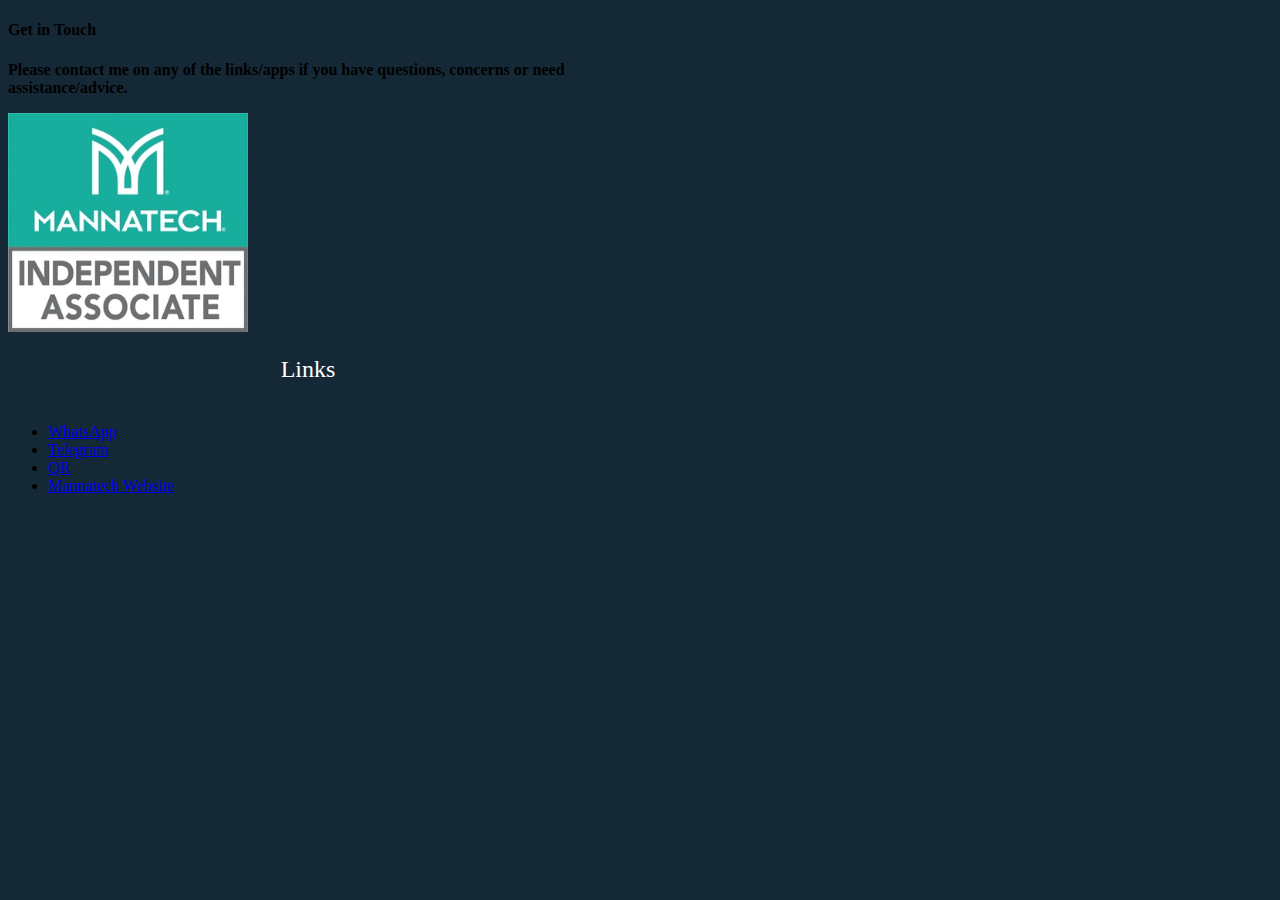
<file: Contact.html>
<!DOCTYPE HTML>
<html>
    <meta charset="utf-8" />
		<meta name="viewport" content="width=device-width, initial-scale=1, user-scalable=no" />
    <!--<link rel="stylesheet" href="assets/css/main.css" />-->
    <link rel="stylesheet" href="assets/main.css">

<!-- Contact section -->
  <div class="w3-sidebar w3-bar-block w3-black w3-animate-right w3-top w3-padding-large w3-text-lime" id="contact">
    <div class="w3-content" style="max-width:600px">
      <h4 class="w3-center"><b>Get in Touch</b></h4>
									<p><b>Please contact me on any of the links/apps if you have questions, concerns or need assistance/advice.</b></p>
                  <img src="images/Independent_associate.jpeg" style="width: 40%";>
								<section>
									<h2>Links</h2>
									<ul class="icon">
										<li><a href="https://wa.me/27798892631" class="icon brands alt fa-whatsapp"><span class="label"> WhatsApp</span></a></li>
										<li><a href="https://t.me/MTjp61" class="icon brands fa-telegram"><span class="label"> Telegram</span></a></li>
										<li><a href="images/QR_code.jpg" class="icon solid alt fa-info-circle"><span class="label"> QR</span></a></li>
										<li><a href="https://za.mannatech.com/account/4590062/?account=4590062" class="icon solid alt fa-envelope"><span class="label"> Mannatech Website</span></a></li>
									</ul>
								</section>
                </div>
                </div>
</html>
</file>
<file: assets/main.css>
body{
  background-color: #152836
}
h2{color:#fff;margin-bottom:40px;text-align:center;font-weight:100;}
.demo-gallery > ul {
  margin-bottom: 0;
}
.demo-gallery > ul > li {
    float: left;
    margin-bottom: 15px;
    margin-right: 20px;
    width: 100px;
}
.demo-gallery > ul > li a { 
  border: 3px solid #FFF;
  border-radius: 3px;
  display: block;
  overflow: hidden;
  position: relative;
  float: left;
}
.demo-gallery > ul > li a > img {
  -webkit-transition: -webkit-transform 0.15s ease 0s;
  -moz-transition: -moz-transform 0.15s ease 0s;
  -o-transition: -o-transform 0.15s ease 0s;
  transition: transform 0.15s ease 0s;
  -webkit-transform: scale3d(1, 1, 1);
  transform: scale3d(1, 1, 1);
  height: 100%;
  width: 100%;
}
.demo-gallery > ul > li a:hover > img {
  -webkit-transform: scale3d(1.1, 1.1, 1.1);
  transform: scale3d(1.1, 1.1, 1.1);
}
.demo-gallery > ul > li a:hover .demo-gallery-poster > img {
  opacity: 1;
}
.demo-gallery > ul > li a .demo-gallery-poster {
  background-color: rgba(0, 0, 0, 0.1);
  bottom: 0;
  left: 0;
  position: absolute;
  right: 0;
  top: 0;
  -webkit-transition: background-color 0.15s ease 0s;
  -o-transition: background-color 0.15s ease 0s;
  transition: background-color 0.15s ease 0s;
}
.demo-gallery > ul > li a .demo-gallery-poster > img {
  left: 50%;
  margin-left: -10px;
  margin-top: -10px;
  opacity: 0;
  position: absolute;
  top: 50%;
  -webkit-transition: opacity 0.3s ease 0s;
  -o-transition: opacity 0.3s ease 0s;
  transition: opacity 0.3s ease 0s;
}
.demo-gallery > ul > li a:hover .demo-gallery-poster {
  background-color: rgba(0, 0, 0, 0.5);
}
.demo-gallery .justified-gallery > a > img {
  -webkit-transition: -webkit-transform 0.15s ease 0s;
  -moz-transition: -moz-transform 0.15s ease 0s;
  -o-transition: -o-transform 0.15s ease 0s;
  transition: transform 0.15s ease 0s;
  -webkit-transform: scale3d(1, 1, 1);
  transform: scale3d(1, 1, 1);
  height: 100%;
  width: 100%;
}
.demo-gallery .justified-gallery > a:hover > img {
  -webkit-transform: scale3d(1.1, 1.1, 1.1);
  transform: scale3d(1.1, 1.1, 1.1);
}
.demo-gallery .justified-gallery > a:hover .demo-gallery-poster > img {
  opacity: 1;
}
.demo-gallery .justified-gallery > a .demo-gallery-poster {
  background-color: rgba(0, 0, 0, 0.1);
  bottom: 0;
  left: 0;
  position: absolute;
  right: 0;
  top: 0;
  -webkit-transition: background-color 0.15s ease 0s;
  -o-transition: background-color 0.15s ease 0s;
  transition: background-color 0.15s ease 0s;
}
.demo-gallery .justified-gallery > a .demo-gallery-poster > img {
  left: 50%;
  margin-left: -10px;
  margin-top: -10px;
  opacity: 0;
  position: absolute;
  top: 50%;
  -webkit-transition: opacity 0.3s ease 0s;
  -o-transition: opacity 0.3s ease 0s;
  transition: opacity 0.3s ease 0s;
}
.demo-gallery .justified-gallery > a:hover .demo-gallery-poster {
  background-color: rgba(0, 0, 0, 0.5);
}
.demo-gallery .video .demo-gallery-poster img {
  height: 48px;
  margin-left: -24px;
  margin-top: -24px;
  opacity: 0.8;
  width: 48px;
}
.demo-gallery.dark > ul > li a {
  border: 3px solid #04070a;
}
.home .demo-gallery {
  padding-bottom: 80px; 
}
@media screen and (max-width: 480px) {
  .demo-gallery > ul > li {
    float:left;
    margin-bottom: 15px;
    margin-right: 5px;
    width: 100px;
}
}
</file>
<file: assets/css/main.css>
@import url("https://fonts.googleapis.com/css?family=Source+Sans+Pro:400,600");
@import url("fontawesome-all.min.css");

/*
	Parallelism by HTML5 UP
	html5up.net | @ajlkn
	Free for personal and commercial use under the CCA 3.0 license (html5up.net/license)
*/

html, body, div, span, applet, object,
iframe, h1, h2, h3, h4, h5, h6, p, blockquote,
pre, a, abbr, acronym, address, big, cite,
code, del, dfn, em, img, ins, kbd, q, s, samp,
small, strike, strong, sub, sup, tt, var, b,
u, i, center, dl, dt, dd, ol, ul, li, fieldset,
form, label, legend, table, caption, tbody,
tfoot, thead, tr, th, td, article, aside,
canvas, details, embed, figure, figcaption,
footer, header, hgroup, menu, nav, output, ruby,
section, summary, time, mark, audio, video {
	margin: 0;
	padding: 0;
	border: 0;
	font-size: 100%;
	font: inherit;
	vertical-align: baseline;}

article, aside, details, figcaption, figure,
footer, header, hgroup, menu, nav, section {
	display: block;}

body {
	line-height: 1;
}

ol, ul {
	list-style: none;
}

blockquote, q {
	quotes: none;
}

	blockquote:before, blockquote:after, q:before, q:after {
		content: '';
		content: none;
	}

table {
	border-collapse: collapse;
	border-spacing: 0;
}

body {
	-webkit-text-size-adjust: none;
}

mark {
	background-color: transparent;
	color: inherit;
}

input::-moz-focus-inner {
	border: 0;
	padding: 0;
}

input, select, textarea {
	-moz-appearance: none;
	-webkit-appearance: none;
	-ms-appearance: none;
	appearance: none;
}

/* Basic */

	html {
		box-sizing: border-box;
	}

	*, *:before, *:after {
		box-sizing: inherit;
	}

	body {
		background-image: url("images/overlay.png"), -moz-linear-gradient(top, rgba(0, 0, 0, 0) 75%, rgba(0, 0, 0, 0.65)), url("../../images/bg.jpg");
		background-image: url("images/overlay.png"), -webkit-linear-gradient(top, rgba(0, 0, 0, 0) 75%, rgba(0, 0, 0, 0.65)), url("../../images/bg.jpg");
		background-image: url("images/overlay.png"), -ms-linear-gradient(top, rgba(0, 0, 0, 0) 75%, rgba(0, 0, 0, 0.65)), url("../../images/bg.jpg");
		background-image: url("images/overlay.png"), linear-gradient(top, rgba(0, 0, 0, 0) 75%, rgba(0, 0, 0, 0.65)), url("../../images/bg.jpg");
		background-position: top left, bottom left, auto;
		background-size: auto, 100% 100%, cover;
		background-attachment: fixed;
		background-repeat: repeat, no-repeat, auto;
		position: relative;
		background-color: #150C07;
		line-height: 1.75em;
		overflow-x: hidden;
		overflow-y: auto;
	}

		body.is-preload *, body.is-preload *:before, body.is-preload *:after {
			-moz-animation: none !important;
			-webkit-animation: none !important;
			-ms-animation: none !important;
			animation: none !important;
			-moz-transition: none !important;
			-webkit-transition: none !important;
			-ms-transition: none !important;
			transition: none !important;
		}

		@media screen and (max-width: 1280px) {

			body {
				background-attachment: scroll;
			}

		}

		@media screen and (max-width: 736px) {

			body {
				background-attachment: scroll;
				background-size: auto, 100% 100%, 250% auto;
				background-repeat: repeat, no-repeat, no-repeat;
				background-position: top left, bottom left, 50% 0%;
			}

		}

	body, input, select, textarea {
		font-family: 'Source Sans Pro';
		font-weight: 400;
		padding: 0;
		font-size: 13pt;
		color: rgba(255, 255, 255, 0.6);
	}

		@media screen and (max-width: 1680px) {

			body, input, select, textarea {
				font-size: 11pt;
			}

		}

		@media screen and (max-width: 1280px) {

			body, input, select, textarea {
				font-size: 10pt;
			}

		}

		@media screen and (max-width: 980px) {

			body, input, select, textarea {
				font-size: 11pt;
			}

		}

	a {
		color: #fff;
		color: rgba(255, 255, 255, 0.85);
		text-decoration: none;
		-moz-transition: color 0.25s ease-in-out;
		-webkit-transition: color 0.25s ease-in-out;
		-ms-transition: color 0.25s ease-in-out;
		transition: color 0.25s ease-in-out;
	}

		a:hover {
			color: #d64760;
		}

	h1, h2, h3, h4, h5, h6 {
		font-weight: 400;
		color: #7e40b1;
		letter-spacing: -0.05em;
	}

	strong, b {
		color: #fff;
		color: rgba(80, 75, 75, 0.85);
		font-weight: 700;
	}

/* List */

	ul.icons {
		cursor: default;
		margin: 0 0 0.5em 0;
	}

		ul.icons li {
			display: inline-block;
			font-size: 1.5em;
			margin-left: 1em;
		}

			ul.icons li span {
				display: none;
			}

			ul.icons li a {
				opacity: 0.35;
				color: #fff;
				-moz-transition: opacity 0.25s ease-in-out;
				-webkit-transition: opacity 0.25s ease-in-out;
				-ms-transition: opacity 0.25s ease-in-out;
				transition: opacity 0.25s ease-in-out;
			}

				ul.icons li a:hover {
					opacity: 1.0;
				}

			ul.icons li:first-child {
				margin-left: 0;
			}

		@media screen and (max-width: 736px) {

			ul.icons {
				margin: 0 0 2em 0;
			}

		}

/* Icons */

	.icon {
		text-decoration: none;
		position: relative;
		text-decoration: none;
	}

		.icon:before {
			-moz-osx-font-smoothing: grayscale;
			-webkit-font-smoothing: antialiased;
			display: inline-block;
			font-style: normal;
			font-variant: normal;
			text-rendering: auto;
			line-height: 1;
			text-transform: none !important;
			font-family: 'Font Awesome 5 Free';
			font-weight: 400;
		}

		.icon:before {
			line-height: inherit;
		}

		.icon > .label {
			display: none;
		}

		.icon.solid:before {
			font-weight: 900;
		}

		.icon.brands:before {
			font-family: 'Font Awesome 5 Brands';
		}

/* Wrapper */

	#wrapper {
		min-height: 100vh;
		display: -moz-flex;
		display: -webkit-flex;
		display: -ms-flex;
		display: flex;
		-moz-flex-direction: column;
		-webkit-flex-direction: column;
		-ms-flex-direction: column;
		flex-direction: column;
		-moz-justify-content: space-between;
		-webkit-justify-content: space-between;
		-ms-justify-content: space-between;
		justify-content: space-between;
		-moz-align-items: center;
		-webkit-align-items: center;
		-ms-align-items: center;
		align-items: center;
		-moz-transition: -moz-filter 0.5s ease-in-out;
		-webkit-transition: -webkit-filter 0.5s ease-in-out;
		-ms-transition: -ms-filter 0.5s ease-in-out;
		transition: filter 0.5s ease-in-out;
	}

		#wrapper:before {
			content: '';
			display: block;
		}

		body.is-poptrox-visible #wrapper {
			-moz-filter: blur(0.25em);
			-webkit-filter: blur(0.25em);
			-ms-filter: blur(0.25em);
			filter: blur(0.25em);
		}

		@media screen and (max-width: 736px) {

			#wrapper {
				min-height: 0;
			}

		}

/* Scroll Zone */

	.scrollZone {
		position: fixed;
		width: 6rem;
		height: 100vh;
		cursor: -moz-grab;
		cursor: -webkit-grab;
		cursor: -ms-grab;
		cursor: grab;
		z-index: 10001;
	}

		.scrollZone.left {
			left: 0;
		}

		.scrollZone.right {
			right: 0;
		}

		@media screen and (max-width: 736px) {

			.scrollZone {
				display: none;
			}

		}

/* Main */

	#main {
		-moz-transition: opacity 1s ease-in-out;
		-webkit-transition: opacity 1s ease-in-out;
		-ms-transition: opacity 1s ease-in-out;
		transition: opacity 1s ease-in-out;
		-moz-transition-delay: 0.5s;
		-webkit-transition-delay: 0.5s;
		-ms-transition-delay: 0.5s;
		transition-delay: 0.5s;
		position: relative;
		z-index: 1;
		width: -moz-min-content;
		width: -webkit-min-content;
		width: -ms-min-content;
		width: min-content;
		max-width: 100vw;
		overflow-x: hidden;
		-webkit-overflow-scrolling: touch;
		padding: 5px;
	}

		#main .items {
			display: -moz-flex;
			display: -webkit-flex;
			display: -ms-flex;
			display: flex;
		}

			#main .items > :last-child {
				border-right: solid 10px #ffffff;
			}

		#main .item {
			-moz-flex-grow: 0;
			-webkit-flex-grow: 0;
			-ms-flex-grow: 0;
			flex-grow: 0;
			-moz-flex-shrink: 0;
			-webkit-flex-shrink: 0;
			-ms-flex-shrink: 0;
			flex-shrink: 0;
			margin: 5px;
			height: 16em;
			box-shadow: 0 0 0 10px #ffffff;
		}

			#main .item.span-1 {
				width: 20em;
			}

			#main .item.span-2 {
				width: 30em;
			}

			#main .item.span-3 {
				width: 40em;
			}

			#main .item.intro {
				background-color: #6af0d3;
				background-image: url("images/overlay.png");
				display: -moz-flex;
				display: -webkit-flex;
				display: -ms-flex;
				display: flex;
				-moz-flex-direction: column;
				-webkit-flex-direction: column;
				-ms-flex-direction: column;
				flex-direction: column;
				-moz-justify-content: center;
				-webkit-justify-content: center;
				-ms-justify-content: center;
				justify-content: center;
				padding: 1em 3em;
			}

				#main .item.intro h1 {
					font-size: 3em;
					line-height: 1em;
				}

				#main .item.intro p {
					font-size: 1.25em;
					line-height: 1.5em;
					margin: 0.5em 0 0 0;
					opacity: 0.65;
				}

			#main .item.thumb {
				display: block;
				position: relative;
				background: rgba(255, 255, 255, 0.25);
				cursor: default;
			}

				#main .item.thumb h2 {
					position: absolute;
					bottom: 0;
					left: 0;
					background: rgb(187, 231, 222);
					width: 100%;
					padding: 1em;
					font-weight: 400;
					line-height: 1em;
					z-index: 2;
				}

				#main .item.thumb img {
					display: block;
					z-index: 1;
					position: absolute;
					top: 0;
					left: 0;
					width: 100%;
					height: 100%;
					-moz-object-fit: cover;
					-webkit-object-fit: cover;
					-ms-object-fit: cover;
					object-fit: cover;
					-moz-object-position: center;
					-webkit-object-position: center;
					-ms-object-position: center;
					object-position: center;
					-moz-transition: opacity 0.75s ease-in-out;
					-webkit-transition: opacity 0.75s ease-in-out;
					-ms-transition: opacity 0.75s ease-in-out;
					transition: opacity 0.75s ease-in-out;
					-moz-transition-delay: 1.25s;
					-webkit-transition-delay: 1.25s;
					-ms-transition-delay: 1.25s;
					transition-delay: 1.25s;
				}

				#main .item.thumb.delay-1 img {
					-moz-transition-delay: 1.375s;
					-webkit-transition-delay: 1.375s;
					-ms-transition-delay: 1.375s;
					transition-delay: 1.375s;
				}

				#main .item.thumb.delay-2 img {
					-moz-transition-delay: 1.5s;
					-webkit-transition-delay: 1.5s;
					-ms-transition-delay: 1.5s;
					transition-delay: 1.5s;
				}

				#main .item.thumb.delay-3 img {
					-moz-transition-delay: 1.625s;
					-webkit-transition-delay: 1.625s;
					-ms-transition-delay: 1.625s;
					transition-delay: 1.625s;
				}

				#main .item.thumb.delay-4 img {
					-moz-transition-delay: 1.75s;
					-webkit-transition-delay: 1.75s;
					-ms-transition-delay: 1.75s;
					transition-delay: 1.75s;
				}

				#main .item.thumb.delay-5 img {
					-moz-transition-delay: 1.875s;
					-webkit-transition-delay: 1.875s;
					-ms-transition-delay: 1.875s;
					transition-delay: 1.875s;
				}

				#main .item.thumb.delay-6 img {
					-moz-transition-delay: 2s;
					-webkit-transition-delay: 2s;
					-ms-transition-delay: 2s;
					transition-delay: 2s;
				}

		body.is-preload #main {
			opacity: 0;
		}

			body.is-preload #main .item.thumb img {
				opacity: 0;
			}

		@media screen and (max-width: 1680px) {

			#main .item {
				height: 14em;
			}

				#main .item.span-1 {
					width: 17em;
				}

				#main .item.span-2 {
					width: 25.5em;
				}

				#main .item.span-3 {
					width: 34em;
				}

		}

		@media screen and (max-width: 736px) {

			#main {
				width: 100%;
				overflow-x: hidden;
				overflow-y: auto;
				padding: 2.5px;
			}

				#main .items {
					-moz-flex-wrap: wrap;
					-webkit-flex-wrap: wrap;
					-ms-flex-wrap: wrap;
					flex-wrap: wrap;
					-moz-justify-content: center;
					-webkit-justify-content: center;
					-ms-justify-content: center;
					justify-content: center;
				}

					#main .items > :last-child {
						border-right: 0;
					}

				#main .item {
					-moz-flex-grow: 1;
					-webkit-flex-grow: 1;
					-ms-flex-grow: 1;
					flex-grow: 1;
					-moz-flex-shrink: 1;
					-webkit-flex-shrink: 1;
					-ms-flex-shrink: 1;
					flex-shrink: 1;
					width: calc(50vw - 15px) !important;
					margin: 2.5px;
					box-shadow: 0 0 0 5px #ffffff;
				}

					#main .item.intro {
						width: calc(100vw - 20px) !important;
						text-align: center;
						height: auto;
						padding: 3em;
					}

						#main .item.intro h1 {
							font-size: 2em;
						}

						#main .item.intro p {
							font-size: 1em;
						}

					#main .item.thumb h2 {
						display: none;
					}

		}

		@media screen and (max-width: 480px) {

			#main .item {
				height: 10em;
			}

		}

/* Header */

	#footer {
		width: 100%;
		padding: 1.5em;
		display: -moz-flex;
		display: -webkit-flex;
		display: -ms-flex;
		display: flex;
		-moz-justify-content: space-between;
		-webkit-justify-content: space-between;
		-ms-justify-content: space-between;
		justify-content: space-between;
		position: relative;
		z-index: 10002;
	}

		#footer > section:first-child {
			text-align: left;
			max-width: 36em;
			padding-right: 2em;
		}

		#footer > section:last-child {
			text-align: right;
			max-width: 36em;
		}

		#footer h2 {
			font-size: 2.25em;
			margin: 0 0 1em 0;
		}

		#footer .copyright li {
			display: inline-block;
			margin-left: 1em;
			padding-left: 1em;
			border-left: solid 1px rgba(255, 255, 255, 0.25);
			line-height: 1em;
		}

			#footer .copyright li:first-child {
				border-left: 0;
				margin-left: 0;
				padding-left: 0;
			}

		@media screen and (max-width: 980px) {

			#footer {
				-moz-flex-direction: column;
				-webkit-flex-direction: column;
				-ms-flex-direction: column;
				flex-direction: column;
			}

				#footer > section:first-child {
					width: 100%;
					padding-right: 0;
				}

				#footer > section:last-child {
					text-align: left;
					margin: 1.5em 0 0 0;
					width: 100%;
				}

		}

		@media screen and (max-width: 736px) {

			#footer {
				text-align: center;
				padding: 3em;
			}

				#footer > section:first-child {
					text-align: center;
					max-width: 100%;
				}

				#footer > section:last-child {
					text-align: center;
					max-width: 100%;
				}

				#footer .copyright li {
					display: block;
					margin: 0.75em 0 0 0;
					padding-left: 0;
					border-left: 0;
				}

					#footer .copyright li:first-child {
						margin-top: 0;
					}

		}

/* Popup */

	.poptrox-popup {
		background: #1a1f2c;
		background: rgba(18, 21, 29, 0.9);
		box-shadow: 0px 0px 0px 10px #fff, 0px 10px 60px 10px rgba(8, 11, 19, 0.55);
		cursor: default;
	}

		.poptrox-popup .loader {
			display: block;
			width: 48px;
			height: 48px;
			position: absolute;
			top: 50%;
			left: 50%;
			margin: -24px 0 0 -24px;
			background: url("images/loader.gif");
			opacity: 0.25;
		}

		.poptrox-popup .caption {
			position: absolute;
			bottom: 0;
			left: 0;
			background: #1a1f2c;
			background: rgba(18, 21, 29, 0.85);
			display: block;
			width: 100%;
			line-height: 75px;
			text-align: center;
			font-size: 1.25em;
			color: #fff;
		}

		.poptrox-popup .nav-next, .poptrox-popup .nav-previous {
			text-decoration: none;
			font-weight: normal;
			font-style: normal;
			-moz-transition: opacity 0.25s ease-in-out;
			-webkit-transition: opacity 0.25s ease-in-out;
			-ms-transition: opacity 0.25s ease-in-out;
			transition: opacity 0.25s ease-in-out;
			opacity: 0.35;
		}

			.poptrox-popup .nav-next:hover, .poptrox-popup .nav-previous:hover {
				opacity: 1.0;
			}

		.poptrox-popup .nav-next, .poptrox-popup .nav-previous {
			text-decoration: none;
			text-transform: none !important;
			width: 150px;
			height: 75px;
			position: absolute;
			bottom: 0;
			cursor: pointer;
			font-size: 3em;
			line-height: 75px;
		}

			.poptrox-popup .nav-next:before, .poptrox-popup .nav-previous:before {
				-moz-osx-font-smoothing: grayscale;
				-webkit-font-smoothing: antialiased;
				display: inline-block;
				font-style: normal;
				font-variant: normal;
				text-rendering: auto;
				line-height: 1;
				text-transform: none !important;
				font-family: 'Font Awesome 5 Free';
				font-weight: 900;
			}

		.poptrox-popup .nav-next {
			right: 0;
			text-align: right;
			padding-right: 30px;
		}

			.poptrox-popup .nav-next:before {
				content: '\f105';
			}

		.poptrox-popup .nav-previous {
			left: 0;
			text-align: left;
			padding-left: 30px;
		}

			.poptrox-popup .nav-previous:before {
				content: '\f104';
			}

		@media screen and (max-width: 736px) {

			.poptrox-popup {
				background: #0a0f1c;
				box-shadow: 0px 0px 30px 10px rgba(8, 11, 19, 0.85);
				border: solid 2.5px #fff;
				-moz-box-sizing: content-box;
				-webkit-box-sizing: content-box;
				-ms-box-sizing: content-box;
				box-sizing: content-box;
			}

				.poptrox-popup .caption {
					display: none !important;
				}

				.poptrox-popup .nav-next {
					display: none !important;
				}

				.poptrox-popup .nav-previous {
					display: none !important;
				}

		}
</file>
